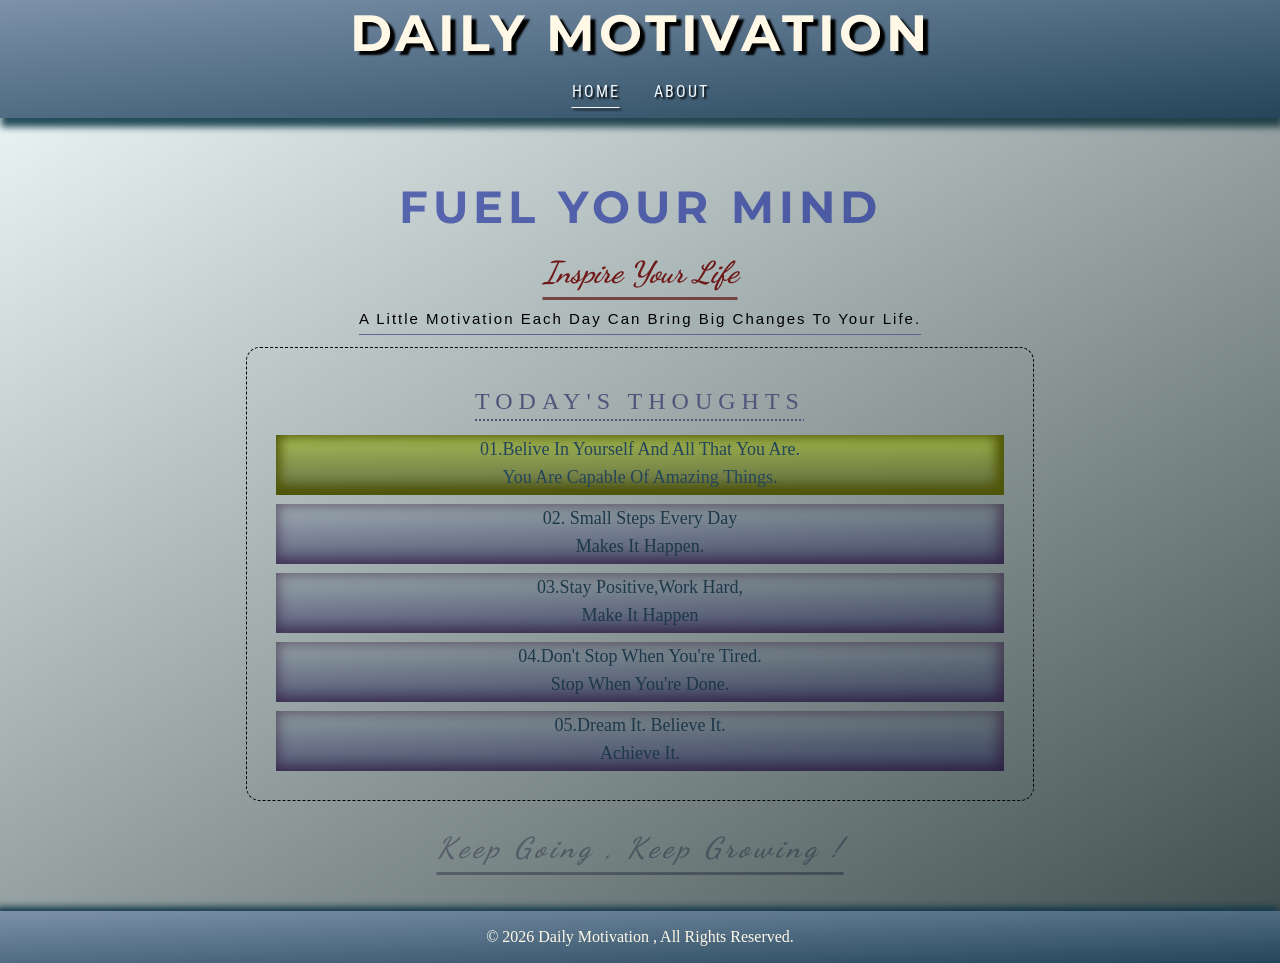
<file: HTML-CSS/Exercise-02/index.html>
<!DOCTYPE html>
<html lang="en">

<head>
    <meta charset="UTF-8">
    <meta name="viewport" content="width=device-width, initial-scale=1.0">
    <title>DAILY MOTIVATION</title>
    <link rel="stylesheet" href="style.css">
</head>

<body>
    <!-- Problem for Exercise 2 -->
    <!-- Write html and css code to style a paragraph inside a div which contains 5 other paragraphs. The first paragraph must have background color yellow and different text color. The other paragraphs must have background color blue and text color different from 1st paragraph.-->
    <!-- Solution ==>Creating DAILY MOTIVATION -->


    <!-- Header -->
    <header>
        <!-- Website Heading -->
        <h1>daily motivation</h1>
        <!-- Website NavBar -->
        <nav>
            <a href="#Home" class="selected">home</a>
            <a href="about.html">about</a>
        </nav>
    </header>
    <!-- Main -->
    <main id="Home">
        <!-- Hero Section -->
        <section class="hero">
            <!-- Hero section Heading -->
            <h1>fuel your mind</h1>
            <!-- Hero Section Subheading -->
            <h2>inspire your life</h2>
            <!-- Opening Paragraph -->
            <p>a little motivation each day can bring big changes to your life.</p>
        </section>
        <!-- Thoughts Section -->
        <section class="thoughts">
            <!-- box container -->
            <div class="container">
                <!-- Thoughts Headings -->
                <h2>today's thoughts</h2>
                <!-- Quotes  -->
                <p>01.belive in yourself and all that you are.<br> you are capable of amazing things.</p>
                <p>
                    02. small steps every day <br> makes it happen.
                </p>
                <p>
                    03.stay positive,work hard, <br> make it happen
                </p>
                <p>
                    04.don't stop when you're tired. <br> Stop when you're done.
                </p>
                <p>
                    05.dream it. believe it. <br> achieve it.
                </p>
            </div>
        </section>
        <!-- Ending Section -->
        <section class="ending">
            <h1>keep going , keep growing ! </h1>
        </section>
    </main>


    <!-- Footer -->
    <footer>
        <p>
            &copy; 2026 daily motivation , all rights reserved.
        </p>
    </footer>
</body>

</html>
</file>
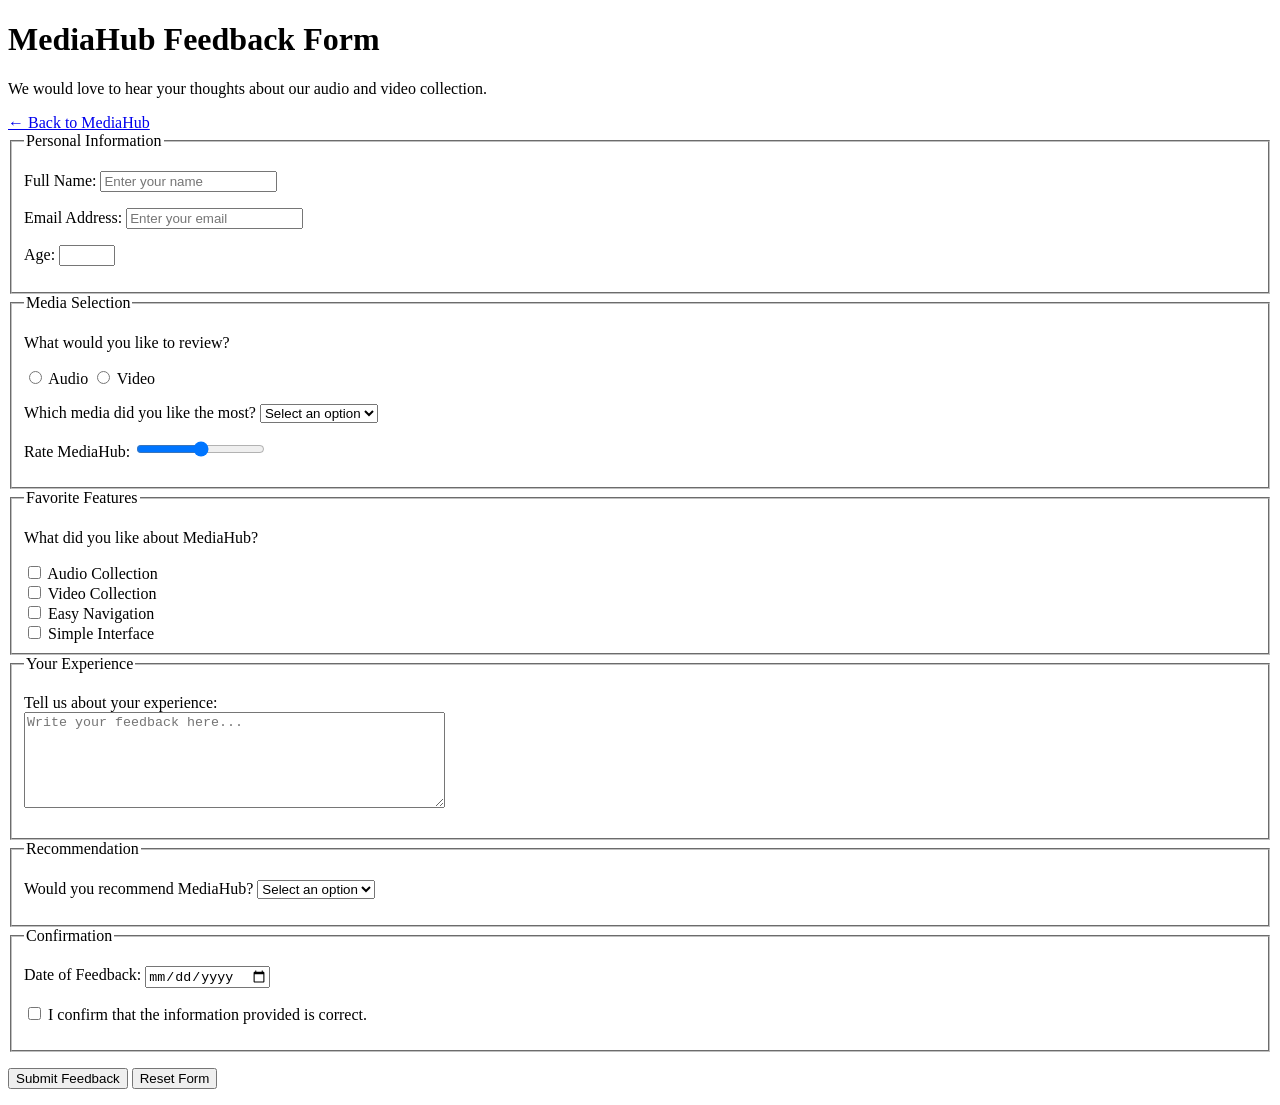
<file: HTML-CSS/Exercise-01/form.html>
<!DOCTYPE html>
<html lang="en">

<head>
    <meta charset="UTF-8">
    <meta name="viewport" content="width=device-width, initial-scale=1.0">
    <title>MediaHub - Feedback form</title>
</head>

<body>
    <!-- Header -->
    <header>

        <h1>MediaHub Feedback Form</h1>

        <p>
            We would love to hear your thoughts about our
            audio and video collection.
        </p>

    </header>
    <!-- Back To MediaHub -->
    <nav>

        <a href="index.html">
            &larr; Back to MediaHub
        </a>

    </nav>
    <!-- Main Form -->
    <main>

        <form>
            <!-- Personal Information -->
            <fieldset>

                <legend>Personal Information</legend>

                <p>
                    <label for="name">Full Name:</label>
                    <input type="text" id="name" name="name" placeholder="Enter your name" required>
                </p>

                <p>
                    <label for="email">Email Address:</label>
                    <input type="email" id="email" name="email" placeholder="Enter your email" required>
                </p>

                <p>
                    <label for="age">Age:</label>
                    <input type="number" id="age" name="age" min="10" max="100">
                </p>

            </fieldset>

            <!-- Media Selection -->
            <fieldset>

                <legend>Media Selection</legend>

                <p>What would you like to review?</p>

                <input type="radio" id="audio" name="media-type" value="audio" required>

                <label for="audio">Audio</label>

                <input type="radio" id="video" name="media-type" value="video">

                <label for="video">Video</label>

                <!-- Favorite Media -->
                <p>
                    <label for="favorite">
                        Which media did you like the most?
                    </label>
                    <select id="favorite" name="favorite">
                        <option value="">
                            Select an option
                        </option>
                        <option value="audio-1">Audio 1</option>
                        <option value="audio-2">Audio 2</option>
                        <option value="audio-3">Audio 3</option>
                        <option value="audio-4">Audio 4</option>
                        <option value="audio-5">Audio 5</option>
                        <option value="audio-6">Audio 6</option>

                        <option value="video-1">Video 1</option>
                        <option value="video-2">Video 2</option>
                        <option value="video-3">Video 3</option>
                        <option value="video-4">Video 4</option>
                        <option value="video-5">Video 5</option>
                        <option value="video-6">Video 6</option>
                    </select>
                </p>
                <!-- Rating -->
                <p>
                    <label for="rating">
                        Rate MediaHub:
                    </label>
                    <input type="range" id="rating" name="rating" min="1" max="5">
                </p>
            </fieldset>

            <!-- Favorite Features -->
            <fieldset>
                <legend>Favorite Features</legend>
                <p>What did you like about MediaHub?</p>
                <input type="checkbox" id="audio-feature" name="features" value="audio">
                <label for="audio-feature">
                    Audio Collection
                </label>
                <br>
                <input type="checkbox" id="video-feature" name="features" value="video">
                <label for="video-feature">
                    Video Collection
                </label>
                <br>
                <input type="checkbox" id="navigation" name="features" value="navigation">
                <label for="navigation">
                    Easy Navigation
                </label>
                <br>
                <input type="checkbox" id="simple" name="features" value="simple">

                <label for="simple">
                    Simple Interface
                </label>
            </fieldset>

            <!-- Your Experience -->
            <fieldset>
                <legend>Your Experience</legend>
                <p>
                    <label for="experience">
                        Tell us about your experience:
                    </label>
                    <br>
                    <textarea id="experience" name="experience" rows="6" cols="50"
                        placeholder="Write your feedback here..." required></textarea>
                </p>
            </fieldset>

            <!-- 5. Recommendation -->
            <fieldset>
                <legend>Recommendation</legend>
                <p>
                    <label for="recommend">
                        Would you recommend MediaHub?
                    </label>
                    <select id="recommend" name="recommend">
                        <option value="">
                            Select an option
                        </option>
                        <option value="yes">
                            Yes
                        </option>
                        <option value="maybe">
                            Maybe
                        </option>
                        <option value="no">
                            No
                        </option>
                    </select>
                </p>
            </fieldset>

            <!-- 6. Date & Confirmation -->
            <fieldset>
                <legend>Confirmation</legend>
                <p>
                    <label for="date">
                        Date of Feedback:
                    </label>

                    <input type="date" id="date" name="date">

                </p>


                <p>

                    <input type="checkbox" id="terms" name="terms" required>

                    <label for="terms">
                        I confirm that the information provided
                        is correct.
                    </label>

                </p>

            </fieldset>


            <!-- 7. Buttons -->

            <p>

                <button type="submit">
                    Submit Feedback
                </button>

                <button type="reset">
                    Reset Form
                </button>

            </p>

        </form>

    </main>
</body>

</html>
</file>
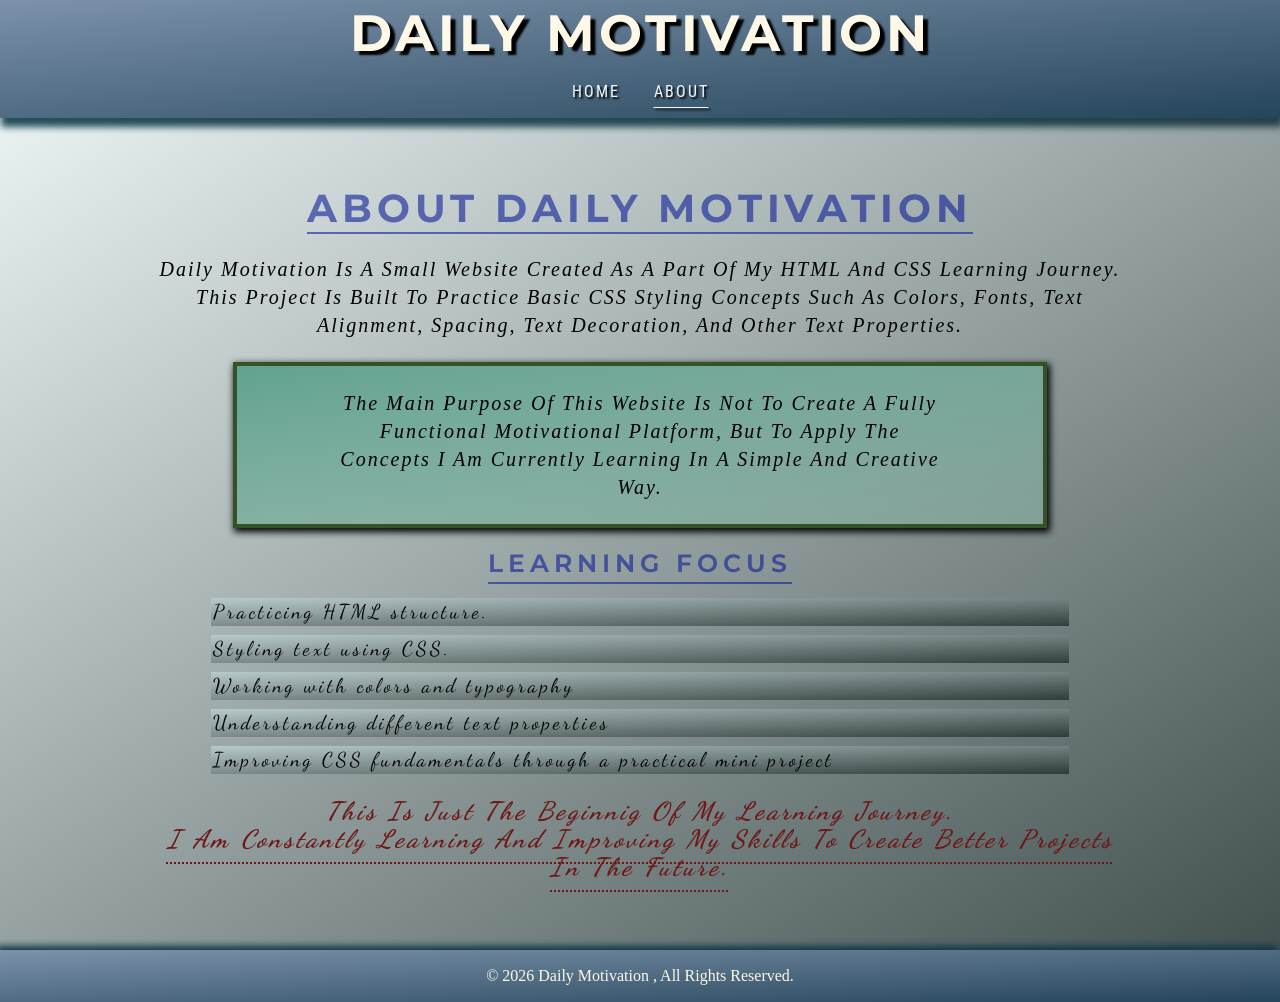
<file: HTML-CSS/Exercise-02/about.html>
<!DOCTYPE html>
<html lang="en">

<head>
    <meta charset="UTF-8">
    <meta name="viewport" content="width=device-width, initial-scale=1.0">
    <title>DAILY MOTIVATION -ABOUT</title>
    <!-- Adding main style sheet -->
    <link rel="stylesheet" href="style.css">
    <!-- Internal CSS to style about page -->
    <style>
        @import url('https://fonts.googleapis.com/css2?family=Dancing+Script:wght@400..700&family=Montserrat:ital,wght@0,100..900;1,100..900&family=Roboto+Condensed:ital,wght@0,100..900;1,100..900&display=swap');

        .main-text h1 {
            color: #0e1e9899;
            margin: 20px;
            font-family: 'Montserrat';
            letter-spacing: 5px;
            text-transform: uppercase;
            font-size: 39px;
            font-weight: bold;
            text-decoration: underline solid #0e1e9899 1.5px;
            text-underline-offset: 10px;

        }

        .main-text p {
            font-family: 'Lilita One';
            letter-spacing: 2px;
            text-transform: capitalize;
            font-size: 20px;
            margin: 22px;
            padding: 1px 79px;
            line-height: 28px;
            color: black;
            font-style: italic;
        }

        .note {
            border: 4px solid rgb(53 82 39);
            margin: 0 187px;
            background: linear-gradient(to bottom right, rgb(98 162 144), #8fc6b05e);
            box-shadow: 2px 3px 7px 1px;
        }

        .note:hover{
            box-shadow: 5px 4px 10px black;
             font-weight: bold;
        }
        
        .sub-text h2 {
            color: #0e1e9899;
            margin: 20px;
            font-family: 'Montserrat';
            letter-spacing: 5px;
            text-transform: uppercase;
            font-size: 25px;
            font-weight: 500;
            text-decoration: underline solid #0e1e9899 1.5px;
            text-underline-offset: 10px;
            font-weight: 650;
        }

        .sub-text p {
            font-family: 'Dancing Script';
            text-align: left;
            margin: 9px 165px;
            padding: 2px;
            background: linear-gradient(to bottom right, rgb(186 204 204 / 92%), rgb(29 40 40 / 73%));
            font-size: 20px;
            letter-spacing: 3px;
        }

        .sub-text p:hover {
            box-shadow: 5px 4px 8px black;
            font-weight: bold;
        }

        .ending-text {
            text-transform: capitalize;
            letter-spacing: 3px;
            margin: 22px;
            padding: 1px 79px;
            line-height: 28px;
            font-family: 'Dancing Script';
            font-size: 25px;
            font-style: italic;
            font-weight: bolder;
            color: rgb(111, 24, 24);
        }

        .ending-text :nth-child(2) {
            text-decoration: underline dotted rgb(111, 24, 24) 2px;
            text-underline-offset: 15px;
        }
    </style>
</head>

<body>
    <!-- Same Header -->
    <header>
        <!-- Website Heading -->
        <h1>daily motivation</h1>
        <!-- Website NavBar -->
        <nav>
            <a href="index.html">home</a>
            <a href="" class="selected">about</a>
        </nav>
    </header>

    <!-- About Body -->
    <main class="about">
        <!-- main text -->
        <section class="main-text">
            <!-- Main Text Section Heading -->
            <h1>about daily motivation</h1>
            <!-- Main paragraph -->
            <p>Daily Motivation is a small website created as a part of my HTML and CSS learning journey. This project
                is built to practice basic CSS styling concepts such as colors, fonts, text alignment, spacing, text
                decoration, and other text properties.</p>

            <!-- Main text---Note Box -->
            <div class="note">
                <p>The main purpose of this website is not to create a fully functional motivational platform, but to
                    apply the concepts I am currently learning in a simple and creative way.</p>
            </div>
        </section>

        <!-- sub text -->
        <section class="sub-text">

            <!-- Sub Text Heading -->
            <h2>Learning Focus</h2>

            <!-- Pointers Related to Sub Text -->
            <p>Practicing HTML structure.</p>
            <p>Styling text using CSS.</p>
            <p>Working with colors and typography</p>
            <p>Understanding different text properties</p>
            <p>Improving CSS fundamentals through a practical mini project</p>
        </section>

        <!-- ending text -->
        <section class="ending-text">
            <!-- Ending text main paragraph -->
            <p>this is just the beginnig of my learning journey.</p>
            <!-- Ending text sub paragraph -->
            <p>i am constantly learning and improving my skills to create better projects in the future.</p>
        </section>
    </main>

    <!-- Same Footer -->
    <footer>
        <p>
            &copy; 2026 daily motivation , all rights reserved.
        </p>
    </footer>
</body>

</html>
</file>
<file: HTML-CSS/Exercise-02/style.css>
@import url('https://fonts.googleapis.com/css2?family=Dancing+Script:wght@400..700&family=Montserrat:ital,wght@0,100..900;1,100..900&family=Roboto+Condensed:ital,wght@0,100..900;1,100..900&display=swap');

* {
    margin: 0;
    padding: 0;
}

header {
    text-align: center;
    /* background-color: ; */
    background: linear-gradient(to bottom right,
            rgb(124, 146, 170), rgb(36, 69, 90));
    color: #FFF8E7;
    line-height: 52px;
    /* border: 2px solid black; */
    box-shadow: 2px 8px 7px 1px rgb(15 55 71);
}

header h1 {
    padding: 7px 0px;
    font-family: 'Montserrat';
    font-size: 51px;
    text-transform: uppercase;
    letter-spacing: 4px;
    text-shadow: black 5px 4px 2px;
}

nav a {
    font-family: 'Roboto Condensed';
    text-shadow: 2px 2px 2px black;
    text-transform: uppercase;
    letter-spacing: 2px;
    color: aliceblue;
    text-decoration: none;
    margin: 0 15px;
}

a:hover {
    text-decoration: underline solid rgb(246, 244, 244);
    text-underline-offset: 10px;
    box-shadow: 5px 4px 8px black;
    text-shadow: black 5px 4px 2px;
}



main {

    text-align: center;
    padding: 46px;
    background: linear-gradient(to bottom right, rgb(133 185 186 / 18%), rgb(35 51 51 / 86%));

}

.hero h1 {
    color: #0e1e9899;
    margin-top: 15px;
    font-family: 'Montserrat';
    letter-spacing: 5px;
    text-transform: uppercase;
    font-size: 45px;
}

.hero h2 {
    color: rgb(111, 24, 24);
    font-size: 30px;
    font-family: 'Dancing Script';
    text-transform: capitalize;
    font-weight: bold;
    font-style: italic;
    margin: 20px 0;
    text-decoration: underline solid rgb(115, 69, 69) 3px;
    text-underline-offset: 15px;
}

.hero p {
    letter-spacing: 2px;
    text-transform: capitalize;
    margin: 20px 0;
    font-family: 'Segoe UI', Tahoma, Geneva, Verdana, sans-serif;
    font-size: 15px;
    font-weight: lighter;
    text-decoration: underline  rgb(98, 98, 159) 1px;
    text-underline-offset: 10px;
}

.container {
    margin: 0 200px;
    border: 1px dashed black;
    border-radius: 14px;
    padding: 20px;
}

.container h2 {
    text-decoration: underline dotted rgb(84, 84, 123) 2px;
    text-underline-offset: 10px;
    font-family: 'Times New Roman', Times, serif;
    text-transform: uppercase;
    font-weight: lighter;
    color: rgb(84, 84, 123);
    letter-spacing: 6px;
    margin: 20px;
}

.container p {
    text-align: center;
    background: linear-gradient(to bottom, rgb(82 112 141 / 13%), rgb(8 5 71 / 46%));
    margin: 9px;
    height: 60px;
    font-size: 18px;
    text-transform: capitalize;
    line-height: 28px;
    font-weight: 540;
    color: rgb(28 55 72 / 98%);
    box-shadow: inset -2px -2px 14px 3px #26082d8f;
}

.container p:hover {
    box-shadow: 5px 4px 8px black;
    font-weight: bold;
}

.container :nth-child(2) {
    background-color: rgb(179 206 18 / 66%);
    box-shadow: inset -2px -4px 12px 6px #4f5404;
    color: rgb(36, 69, 90);
}

.ending {
    margin-top: 30px;
    font-family: 'Dancing Script';
    text-transform: capitalize;
    font-style: italic;
    letter-spacing: 4px;
    font-size: larger;
    font-weight: bolder;
    color: #04082854;
    text-decoration: underline solid #04082854 3px;
    text-underline-offset: 15px;
}

footer {
    text-transform: capitalize;
    text-align: center;
    /* background-color: ; */
    background: linear-gradient(to bottom right,
            rgb(124, 146, 170), rgb(36, 69, 90));
    color: #FFF8E7;
    line-height: 52px;
    /* border: 2px solid black; */
    box-shadow: -3px -3px 7px 1px rgb(15 55 71);
}
.selected{
    text-decoration: underline solid rgb(246, 244, 244);
    text-underline-offset: 10px;
}
</file>
